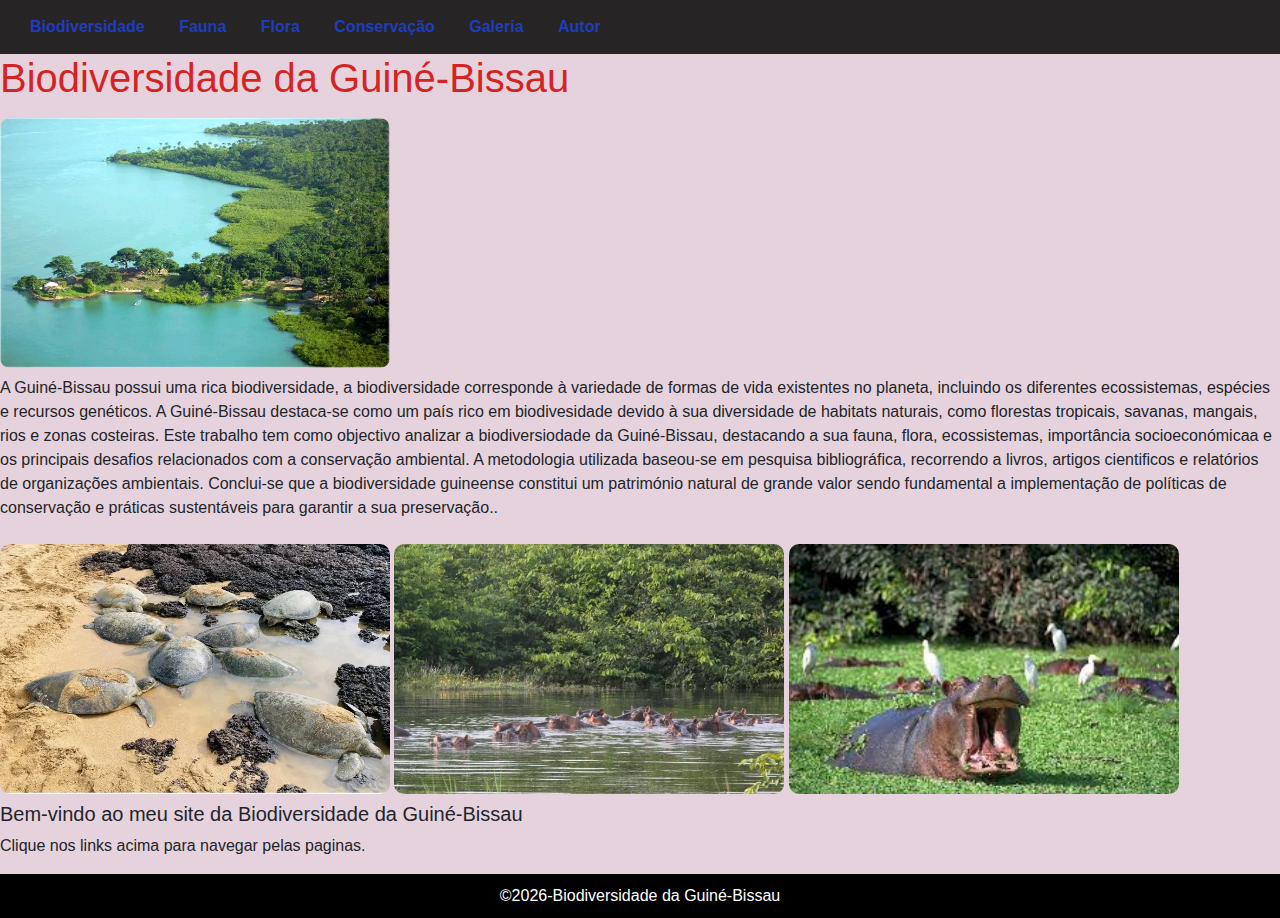
<file: index.html>
<!DOCTYPE html>
<html>
<head>
	<meta charset="utf-8">
	<meta name="viewport" content="width=device-width, initial-scale=1">
	<title>Biodiversidade da Guiné-Bissau</title>
	<link rel="stylesheet" type="text/css" href="bootstrap-5.3.3-dist/css/bootstrap.min.css">
	<link rel="stylesheet" type="text/css" href="style.css/Css.css">
	</head>
	<body>
	<nav>
	<a href="index.html">Biodiversidade</a>
	<a href="fauna.html">Fauna</a>
	<a href="flora.html">Flora</a>
	<a href="conservacao.html">Conservação</a>
	<a href="galeria.html">Galeria</a>
	<a href="autor.html">Autor</a>
</nav>
<div title="container">
	<h1>Biodiversidade da Guiné-Bissau</h1>
	<img src="img/Imagem.1.jpg" alt="" width="390" height="250px">
	<p>A Guiné-Bissau possui uma rica biodiversidade,
	a biodiversidade corresponde à variedade de formas de vida existentes no planeta, incluindo os diferentes ecossistemas, espécies e recursos genéticos. A Guiné-Bissau destaca-se como um país rico em biodivesidade devido à sua diversidade de habitats naturais, como florestas tropicais, savanas, mangais, rios e zonas costeiras. Este trabalho tem como objectivo analizar a biodiversiodade da Guiné-Bissau, destacando a sua fauna, flora, ecossistemas, importância socioeconómicaa e os principais desafios relacionados com a conservação ambiental. A metodologia utilizada baseou-se em pesquisa bibliográfica, recorrendo a livros, artigos cientificos e relatórios de organizações ambientais. Conclui-se que a biodiversidade guineense constitui um 
património natural de grande valor sendo fundamental a implementação de políticas de conservação e práticas sustentáveis para garantir a sua preservação..</p>
	<img src="img/galeria0.jpg"alt=""   width="390" height="250px">
	<img src="img/galeria7.jpg"alt=""   width="390" height="250px">
	<img src="img/hipopotamo.jpg"alt=""   width="390" height="250px">
		<h5>Bem-vindo ao meu site da Biodiversidade da Guiné-Bissau</h5>
<p>Clique nos links acima para navegar pelas paginas.</p>
<footer>&copy;2026-Biodiversidade da Guiné-Bissau</footer>
</div>
<script src="bootstrap-5.3.3-dist/js/bootstrap.bundle.js"></script>

</body>
</html>
</file>
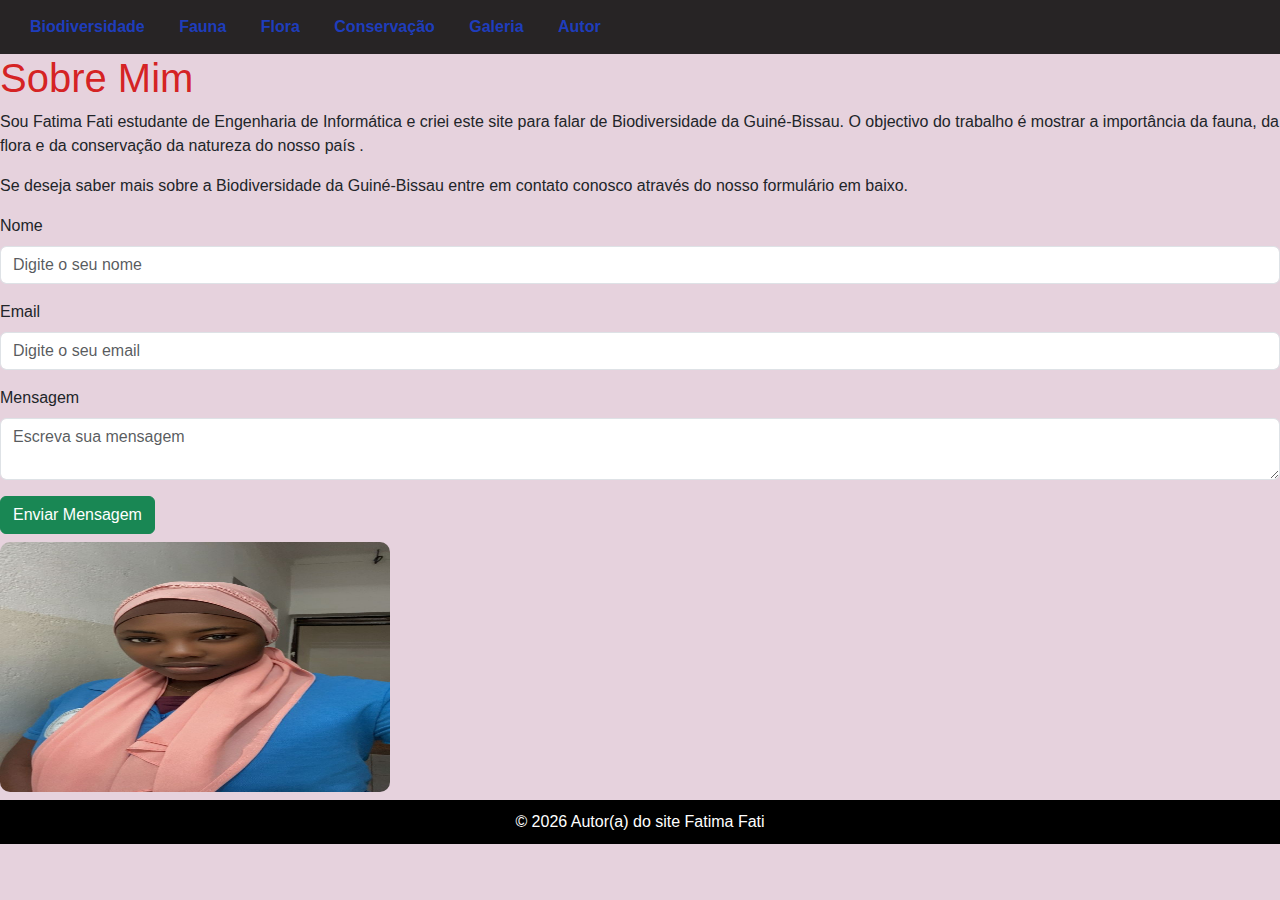
<file: autor.html>
<!DOCTYPE html>
<html>
<head>
	<meta charset="utf-8">
	<meta name="viewport" content="width=device-width, initial-scale=1">
	<title>Autor do  trabalho</title>
	<link rel="stylesheet" type="text/css" href="bootstrap-5.3.3-dist/css/bootstrap.min.css">
	<link rel="stylesheet" type="text/css" href="style.css/Css.css">
</head>
<body>
	<nav>
	<a href="index.html">Biodiversidade</a>
	<a href="fauna.html">Fauna</a>
	<a href="flora.html">Flora</a>
	<a href="conservacao.html">Conservação</a>
	<a href="galeria.html">Galeria</a>
	<a href="autor.html">Autor</a>
</nav>
	<h1>Sobre Mim</h1>
	<p> Sou Fatima Fati estudante de Engenharia de Informática e criei este site para falar de Biodiversidade da Guiné-Bissau.
		 O objectivo do trabalho é mostrar a importância da fauna, da flora e da conservação da natureza do nosso país
	 .</p>
	 <p>Se deseja saber mais sobre a Biodiversidade da Guiné-Bissau entre em contato conosco
		 através do nosso formulário em baixo.</p>
		 <form>
			<div class="mb-3">
				<label class="form-label">Nome</label>
				<input type="text" class="form-control" placeholder="Digite o seu nome">
			</div>
			<div class="mb-3">
				<label class="form-label">Email</label>
				<input type="text" class="form-control"placeholder="Digite o seu email">
			</div>
			<div class="mb-3">
				<label class="form-label">Mensagem</label>
				<textarea class="form-control rows="4" placeholder="Escreva sua mensagem"></textarea>
			</div>
			<button type="submit" class="btn btn-success">Enviar Mensagem</button>
		 </form>
	 <img src="img/fatima.jpg" width="390" height="250">
<footer>&copy; 2026 Autor(a) do site Fatima Fati</footer>
<script src="bootstrap-5.3.3-dist/js/bootstrap.bundle.js"></script>
</body>
</html>
</file>
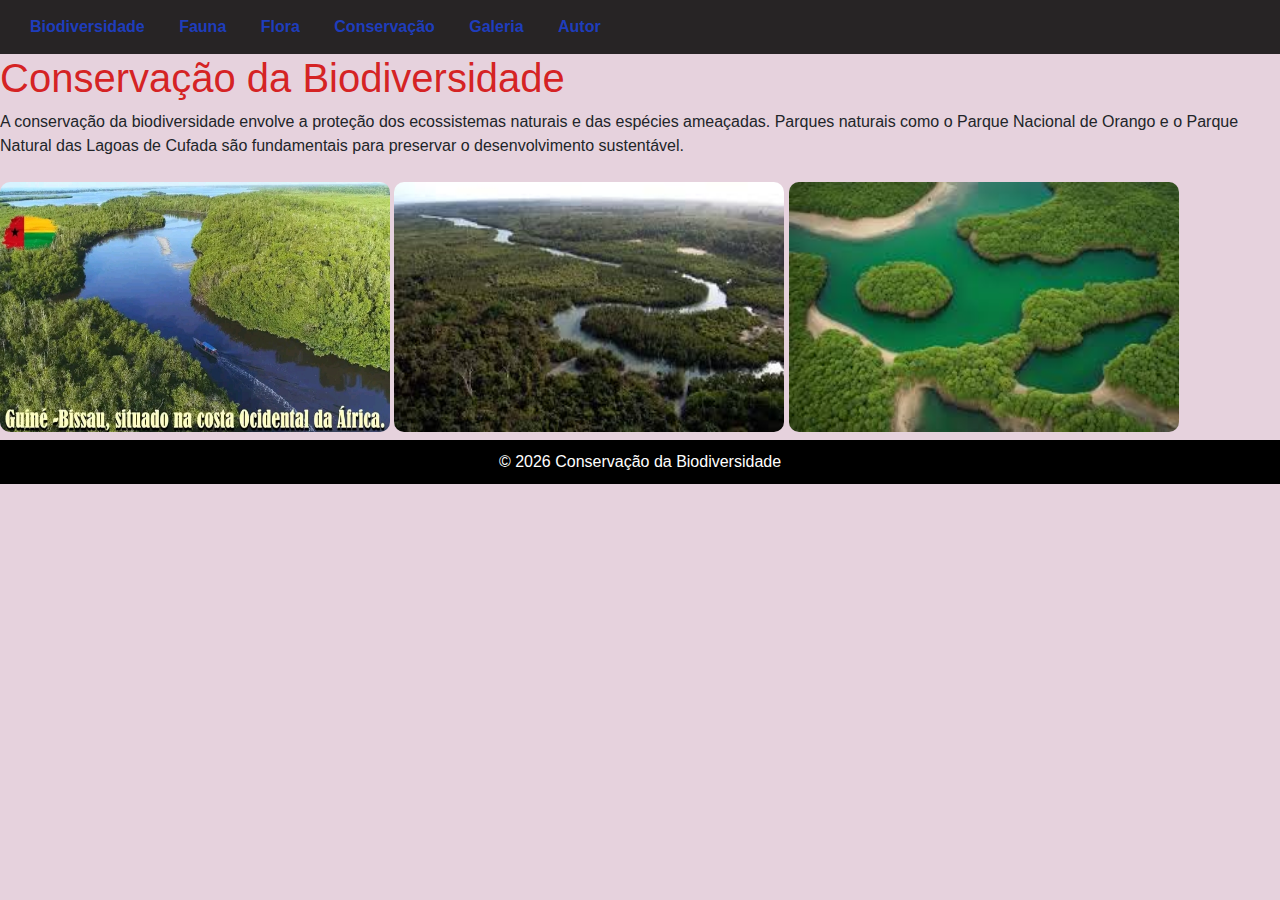
<file: conservacao.html>
<!DOCTYPE html>
<html>
<head>
	<meta charset="utf-8">
	<meta name="viewport" content="width=device-width, initial-scale=1">
	<title>Conservação</title>
		<link rel="stylesheet" type="text/css" href="bootstrap-5.3.3-dist/css/bootstrap.min.css">
	<link rel="stylesheet" type="text/css" href="style.css/Css.css">
	
</head>
<body>
<nav>
	<a href="index.html">Biodiversidade</a>
	<a href="fauna.html">Fauna</a>
	<a href="flora.html">Flora</a>
	<a href="conservacao.html">Conservação</a>
	<a href="galeria.html">Galeria</a>
	<a href="autor.html">Autor</a>
</nav>
<div title="container">
	<h1>Conservação da Biodiversidade</h1>
<p>A conservação da biodiversidade envolve a proteção 
dos ecossistemas naturais e das espécies ameaçadas. Parques naturais como o Parque Nacional de Orango
e o Parque Natural das Lagoas de Cufada são
fundamentais para preservar o desenvolvimento sustentável.</p>
<img src="img/flora.jpg" width="390px" height="250px">
<img src="img/conserva.jpg" width="390px" height="250px">
<img src="img/biodiversidade.jpg" width="390px" height="250px">
	</div>
<footer>&copy; 2026 Conservação da Biodiversidade</footer>
<script src="bootstrap-5.3.3-dist/js/bootstrap.bundle.js"></script>

</body>
</html>
</file>
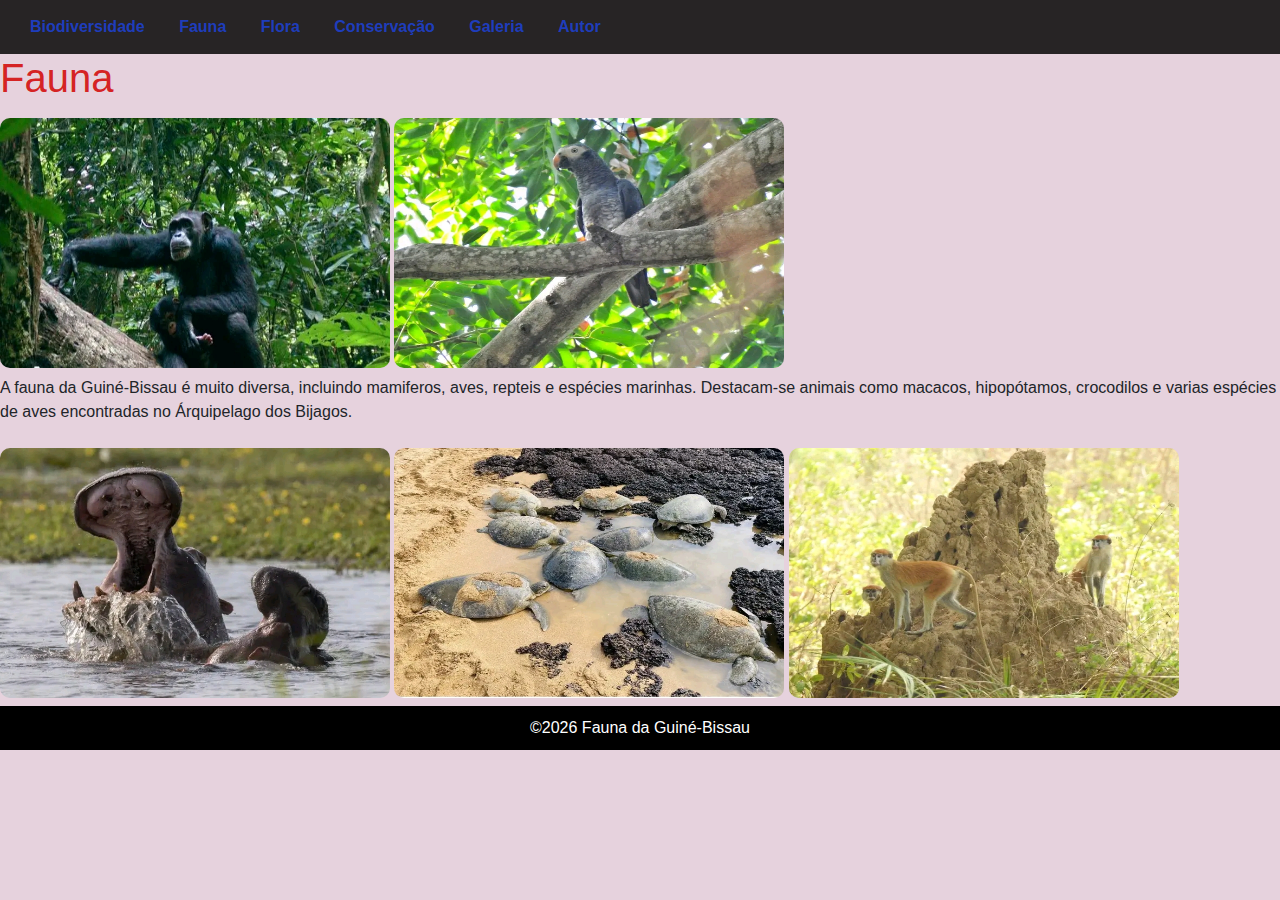
<file: fauna.html>
<!DOCTYPE html>
<html>
<head>
	<meta charset="utf-8">
	<meta name="viewport" content="width=device-width, initial-scale=1">
	<title>Fauna</title>
	<link rel="stylesheet" type="text/css" href="bootstrap-5.3.3-dist/css/bootstrap.min.css">
	<link rel="stylesheet" type="text/css" href="style.css/Css.css">
</head>
<body>
	<nav>
	<a href="index.html">Biodiversidade</a>
	<a href="fauna.html">Fauna</a>
	<a href="flora.html">Flora</a>
	<a href="conservacao.html">Conservação</a>
	<a href="galeria.html">Galeria</a>
	<a href="autor.html">Autor</a>
</nav>
<div title="container">
	<h1>Fauna</h1>
	<img src="img/chímpnze.jpg" width="390" height="250">
	<img src="img/IMAGEM2.jpg" width="390" height="250">	
	<p>A fauna da Guiné-Bissau é muito diversa, incluindo mamiferos, aves, repteis 
		e espécies marinhas. Destacam-se animais como macacos, hipopótamos, crocodilos e varias espécies de aves encontradas no Árquipelago dos Bijagos.</p>
	<div>
		<img src="img/Hipopótamo.jpg" width="390" height="250px">
		<img src="img/galeria0.jpg" width="390" height="250px">
		<img src="img/Imagem.6.jpg" width="390" height="250">

</div>
<footer>&copy;2026 Fauna da Guiné-Bissau</footer>
	
<script src="bootstrap-5.3.3-dist/js/bootstrap.bundle.js"></script>
	
</body>
</html>
</file>
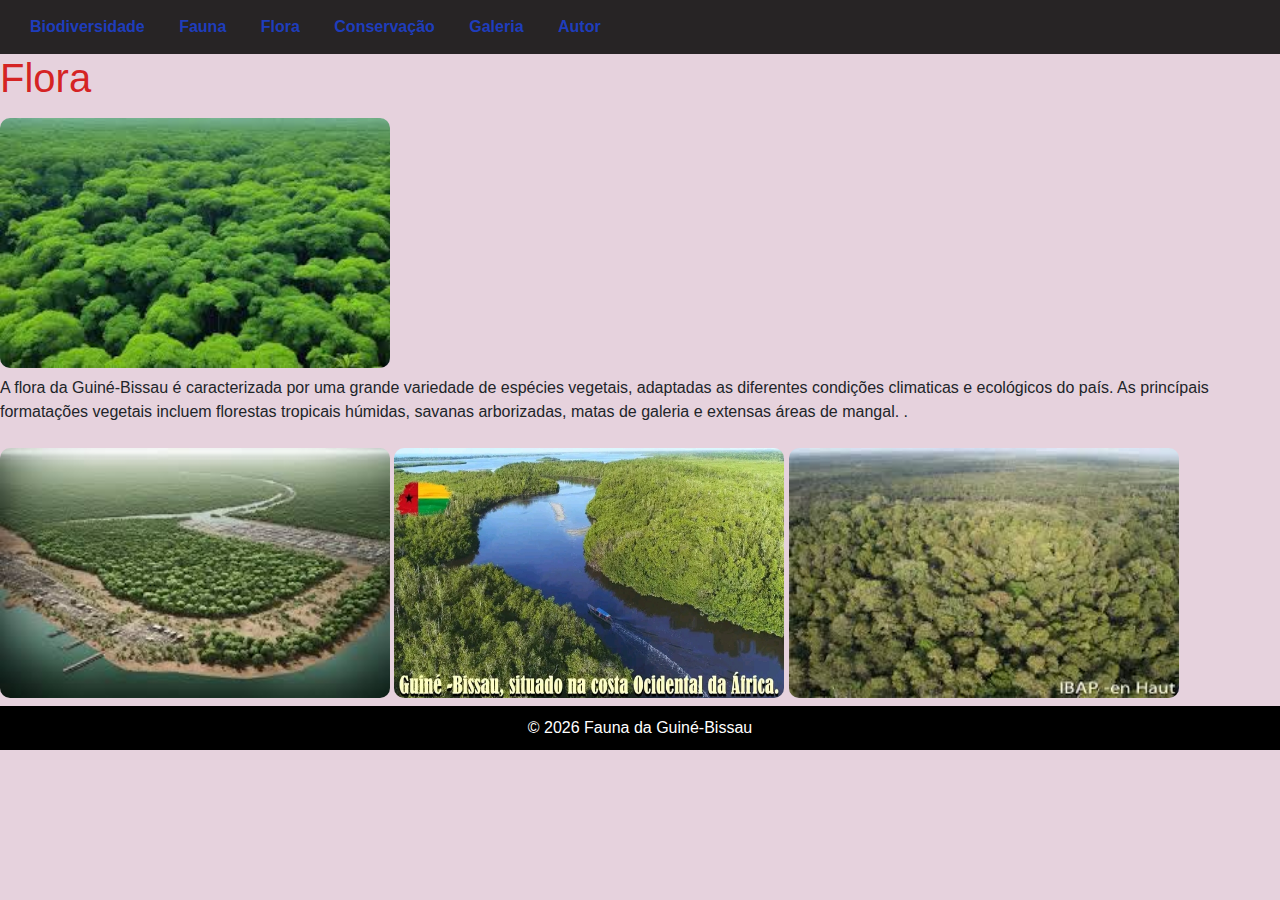
<file: flora.html>
<!DOCTYPE html>
<html>
<head>
	<meta charset="utf-8">
	<meta name="viewport" content="width=device-width, initial-scale=1">
	<title>Flora</title>
	<link rel="stylesheet" type="text/css" href="bootstrap-5.3.3-dist/css/bootstrap.min.css">
	<link rel="stylesheet" type="text/css" href="style.css/Css.css">
</head>
<body>
	<nav>
	<a href="index.html">Biodiversidade</a>
	<a href="fauna.html">Fauna</a>
	<a href="flora.html">Flora</a>
	<a href="conservacao.html">Conservação</a>
	<a href="galeria.html">Galeria</a>
	<a href="autor.html">Autor</a>
</nav>
<div title="container">
	<h1>Flora</h1>
	<img src="img/plantas.jpg" width="390" height="250">
	<p>A flora da Guiné-Bissau é caracterizada por uma grande variedade de espécies vegetais, adaptadas as diferentes condições climaticas e ecológicos do país. As princípais formatações vegetais incluem florestas tropicais húmidas, savanas arborizadas, matas de galeria e extensas áreas de mangal. .</p>
	<div>
		<img src="img/conservacao2.jpg" width="390" height="250px">
		<img src="img/flora.jpg" width="390" height="250px">
		<img src="img/imagem22.jpg" width="390" height="250">	
</div>
<footer>&copy; 2026 Fauna da Guiné-Bissau</footer>
	
	<script src="bootstrap-5.3.3-dist/js/bootstrap.bundle.js"></script>
	
</body>
</html>
</file>
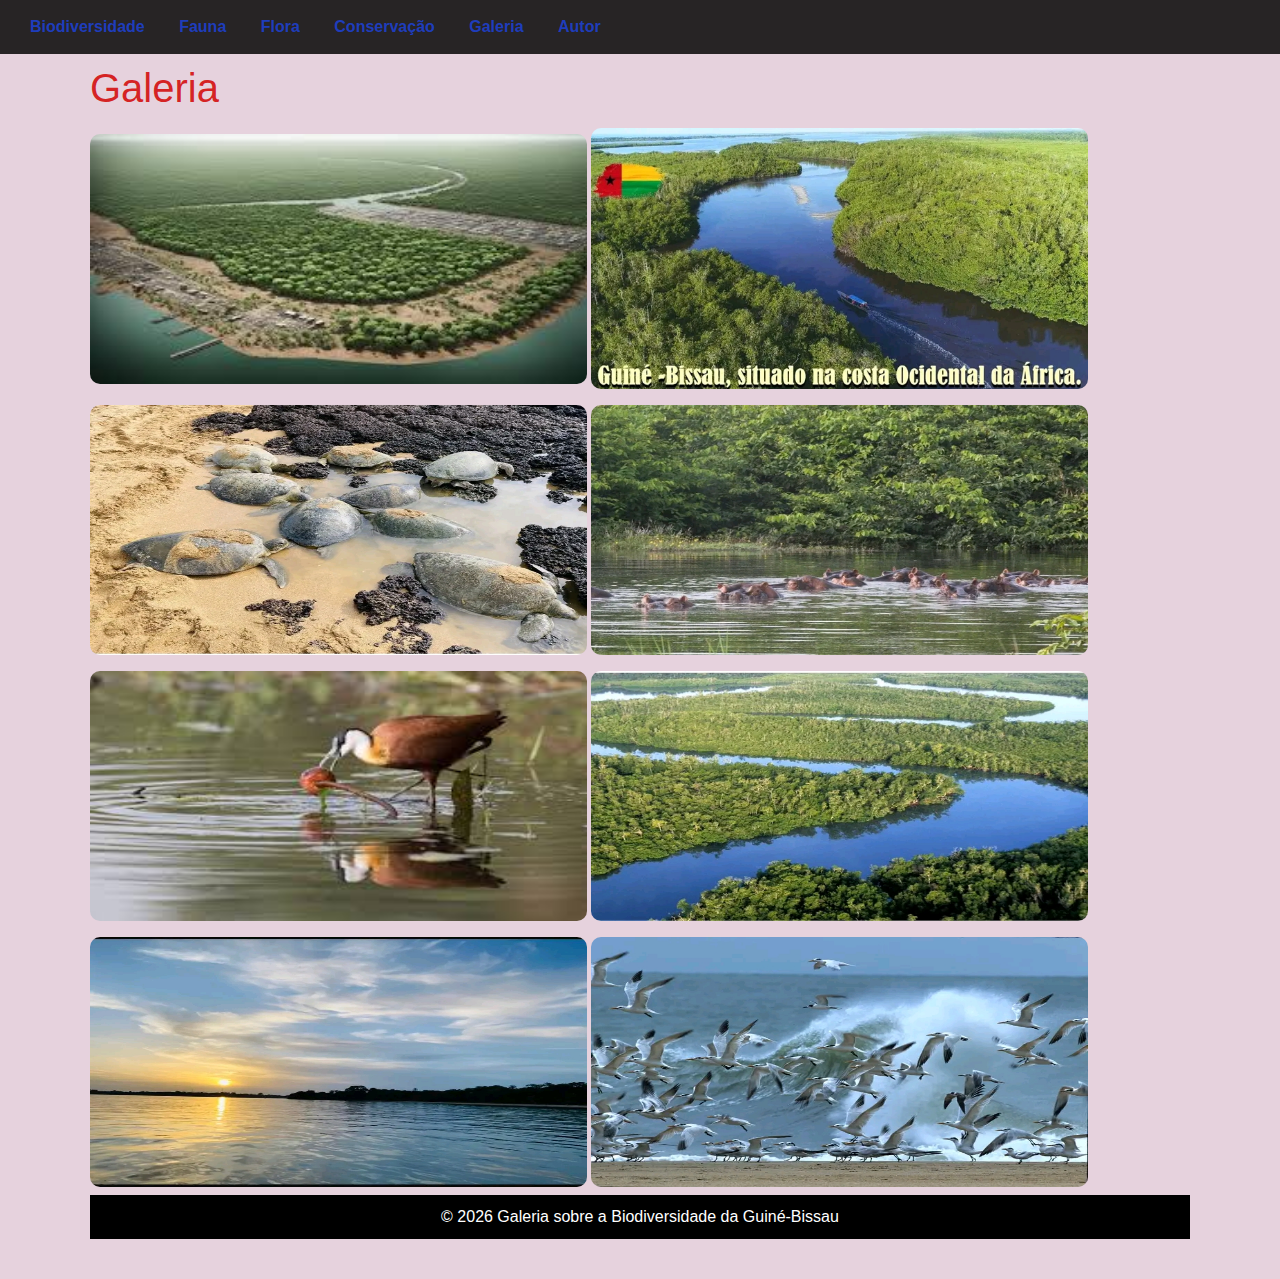
<file: galeria.html>
<!DOCTYPE html>
<html>
<head>
	<meta charset="utf-8">
	<meta name="viewport" content="width=device-width, initial-scale=1">
	<title>Galeria</title>
	<link rel="stylesheet" type="text/css" href="bootstrap-5.3.3-dist/css/bootstrap.min.css">
	<link rel="stylesheet" type="text/css" href="style.css/Css.css">
</head>
<body>
<nav>
	<a href="index.html">Biodiversidade</a>
	<a href="fauna.html">Fauna</a>
	<a href="flora.html">Flora</a>
	<a href="conservacao.html">Conservação</a>
	<a href="galeria.html">Galeria</a>
	<a href="autor.html">Autor</a>
</nav>
	<div class="container">
		<h1>Galeria</h1>
		<div>
<img src="img/conservacao.jpg" alt="" width="497" height="250">
<img src="img/flora.jpg"alt="" width="497"eight="250">
<img src="img/galeria0.jpg"alt="" width="497" height="250">
<img src="img/galeria7.jpg"alt="" width="497" height="250"><br>
<img src="img/galeria5.jpg"alt="" width="497" height="250">
<img src="img/galeria2.jpg"alt="" width="497" height="250"><br>
<img src="img/galeria3.jpg"alt="" width="497" height="250">
<img src="img/galeria6.jpg"alt="" width="497" height="250">
	</div>
	<footer>&copy; 2026 Galeria sobre a Biodiversidade da Guiné-Bissau</footer>
	<script src="bootstrap-5.3.3-dist/js/bootstrap.bundle.js"></script>

</body>
</html>
</file>
<file: style.css/Css.css>
body{
	font-family: Arial, sans-serif;
	background-color:rgb(230, 210, 221);
	margin: 0;
}
nav {
	background-color: rgba(14, 13, 13, 0.884);
	padding: 15px;
	margin-left: 0;
}
nav a {
	color: rgba(30, 64, 204, 0.918);
	margin: 0 15px;
	text-decoration: none;
	font-weight: bold;
}
nav a:hover {
	text-decoration: underline;
}
.container {
padding: 10px 20px 40px;
}
h1 {
	color:#d30a0ae5;
}
img {
	display: white;
	margin: 8px 0;
    max-width: 70%;
    border-radius: 10px;
    margin-top: 30x;
}
video, iframe {
   width: 100;
   border-radius: 8px;
   margin-top: 20px;
}
footer{
	background-color: black;
color:white;
text-align: center;
padding: 10px;
}
</file>
